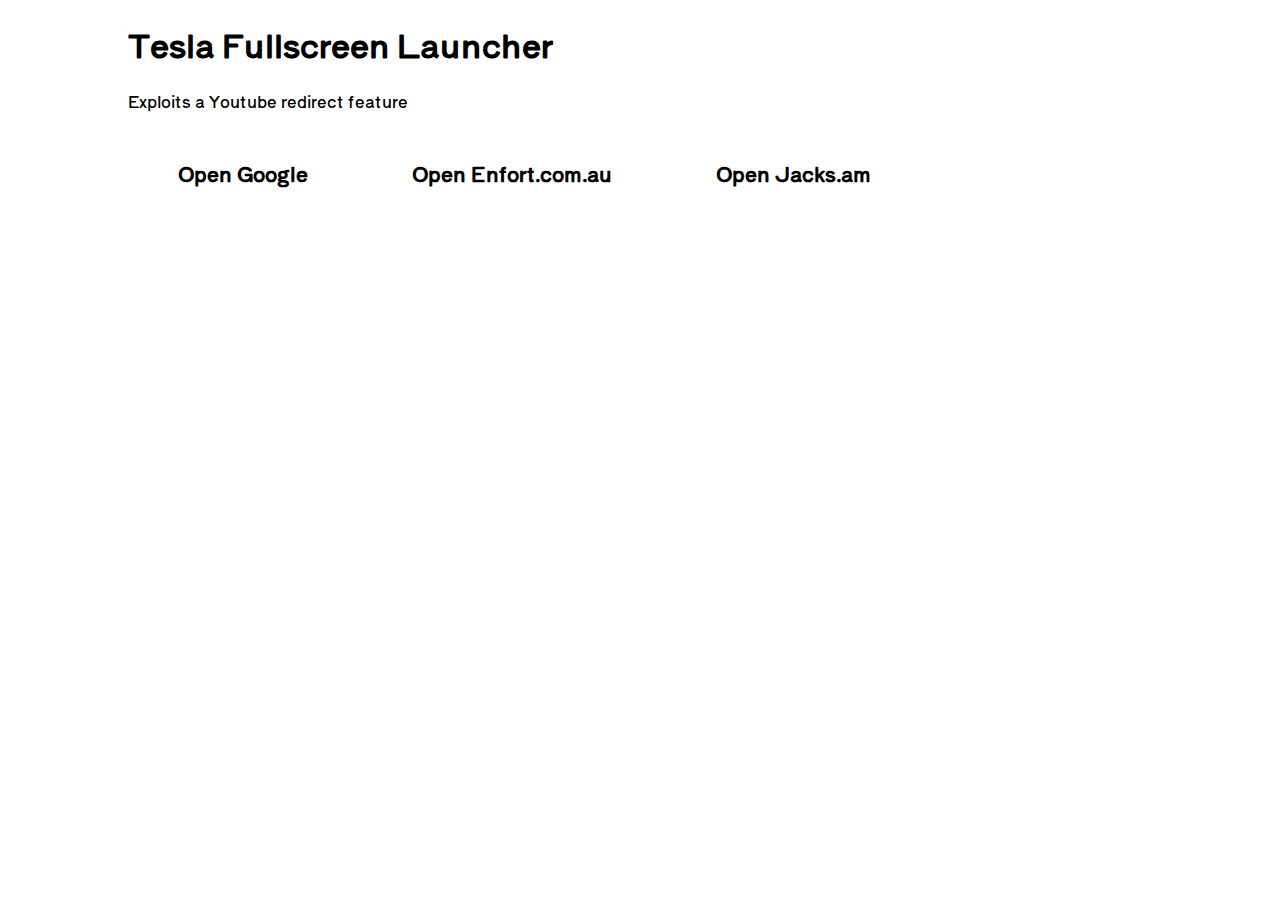
<file: TESLA/index.html>
<!DOCTYPE html>
<html>
<head>
    <meta charset="UTF-8">
    <meta name="viewport" content="width=device-width, initial-scale=1.0">
    <title>JACKSAM | Tesla Test</title>
    <script src="https://jacks.am/MonetWebAdapter/DynamicWebAdapter.js"></script>
    <link rel="stylesheet" href="/assets/styles/main.css">
    <style>
        h1 {
            color: var(--primary);
        }
        p {
            color: var(--secondary);
        }
        .btn { 
            display: inline-block; 
            padding: 20px 40px; 
            margin: 10px;
            background: var(--primaryContainer); 
            color: var(--onPrimaryContainer); 
            text-decoration: none; 
            border-radius: 10px; 
            font-weight: bold; 
            font-size: 20px;
        }
    </style>
</head>
<body>
    <div class="responsive-main">
        <h1>Tesla Fullscreen Launcher</h1>
        <p>Exploits a Youtube redirect feature</p>
        
        <a class="btn" href="https://www.youtube.com/redirect?q=https://google.com">Open Google</a>
        <a class="btn" href="https://www.youtube.com/redirect?q=https://enfort.com.au">Open Enfort.com.au</a>
        <a class="btn" href="https://www.youtube.com/redirect?q=https://jacks.am">Open Jacks.am</a>
    </div>
</body>
</html>
</file>
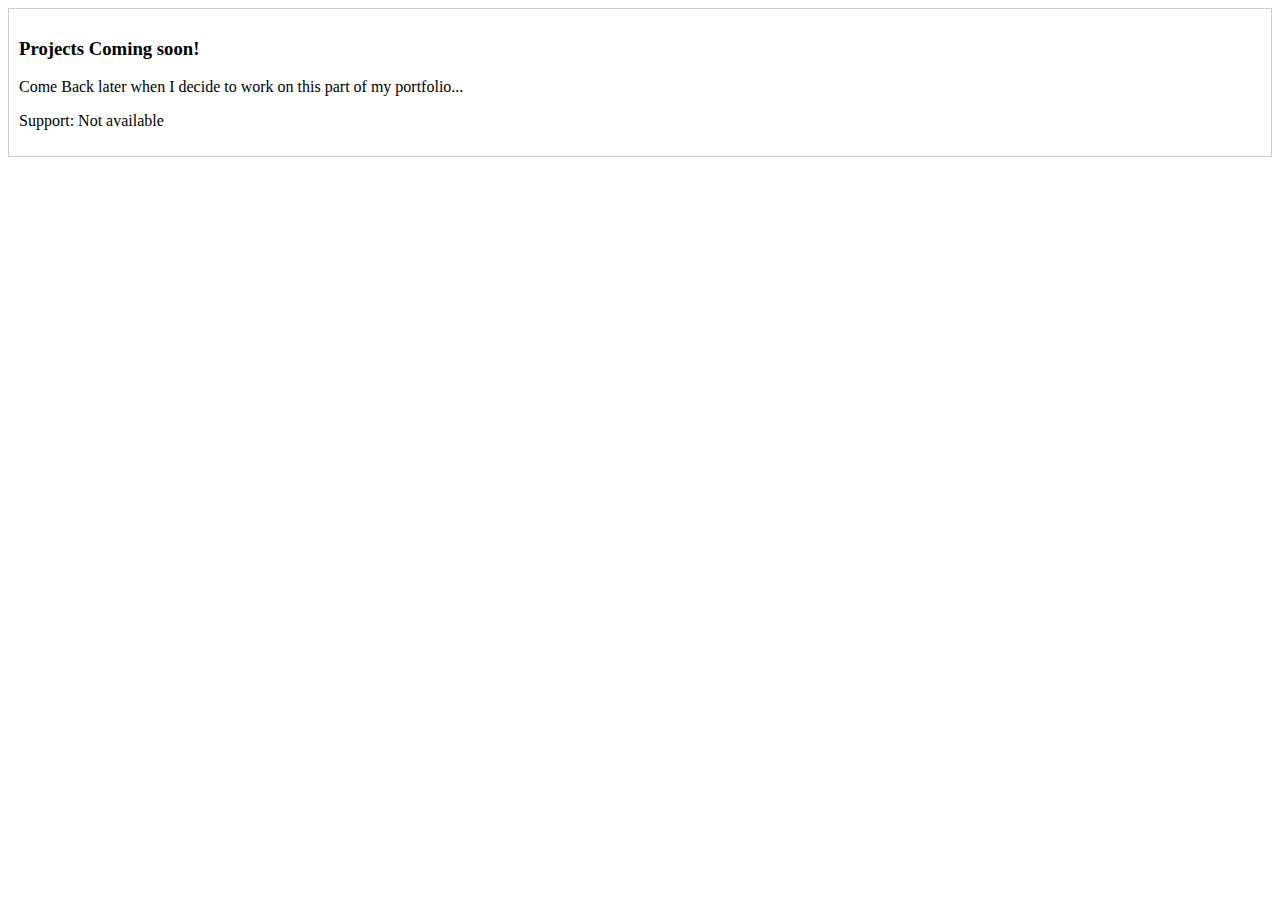
<file: test.html>
<!DOCTYPE html>
<html lang="en">
<head>
    <meta charset="UTF-8">
    <meta name="viewport" content="width=device-width, initial-scale=1.0">
    <title>Project Display</title>
    <style>
        .project-container {
            margin-bottom: 20px;
            padding: 10px;
            border: 1px solid #ccc;
        }
        .tag {
            background-color: #f0f0f0;
            padding: 5px;
            margin-right: 5px;
            border-radius: 3px;
        }
    </style>
</head>
<body>

    <div id="projects"></div>

    <script>
        // Function to render projects
        function renderProjects(jsonData, containerId, projectClass, titleClass, contentClass, tagClass, supportClass) {
            const container = document.getElementById(containerId);
            
            // Clear the container before appending new projects
            container.innerHTML = '';

            jsonData.projects.project.forEach(project => {
                // Create the project container
                const projectDiv = document.createElement('div');
                projectDiv.classList.add(projectClass);

                // Title
                const title = document.createElement('h3');
                title.classList.add(titleClass);
                title.textContent = project.title || "No title available";
                projectDiv.appendChild(title);

                // Content
                const content = document.createElement('p');
                content.classList.add(contentClass);
                content.textContent = project.content || "No content available";
                projectDiv.appendChild(content);

                // Tags
                const tagsDiv = document.createElement('div');
                tagsDiv.classList.add('tags');
                if (project.tags) {
                    const tags = project.tags.split(',').map(tag => {
                        const tagSpan = document.createElement('span');
                        tagSpan.classList.add(tagClass);
                        tagSpan.textContent = tag.trim();
                        return tagSpan;
                    });
                    tagsDiv.append(...tags);
                }
                projectDiv.appendChild(tagsDiv);

                // Support
                const support = document.createElement('p');
                support.classList.add(supportClass);
                support.textContent = `Support: ${project.support || "Not available"}`;
                projectDiv.appendChild(support);

                // Append the project div to the container
                container.appendChild(projectDiv);
            });
        }

        // Fetch data from projects.json and render it
        fetch('projects.json')
            .then(response => response.json())
            .then(data => {
                renderProjects(
                    data, // The fetched JSON object
                    'projects', // Container ID in HTML
                    'project-container', // Project container class
                    'project-title', // Title class
                    'project-content', // Content class
                    'tag', // Tag class
                    'project-support' // Support class
                );
            })
            .catch(error => {
                console.error("Error loading the JSON data:", error);
            });
    </script>
</body>
</html>
</file>
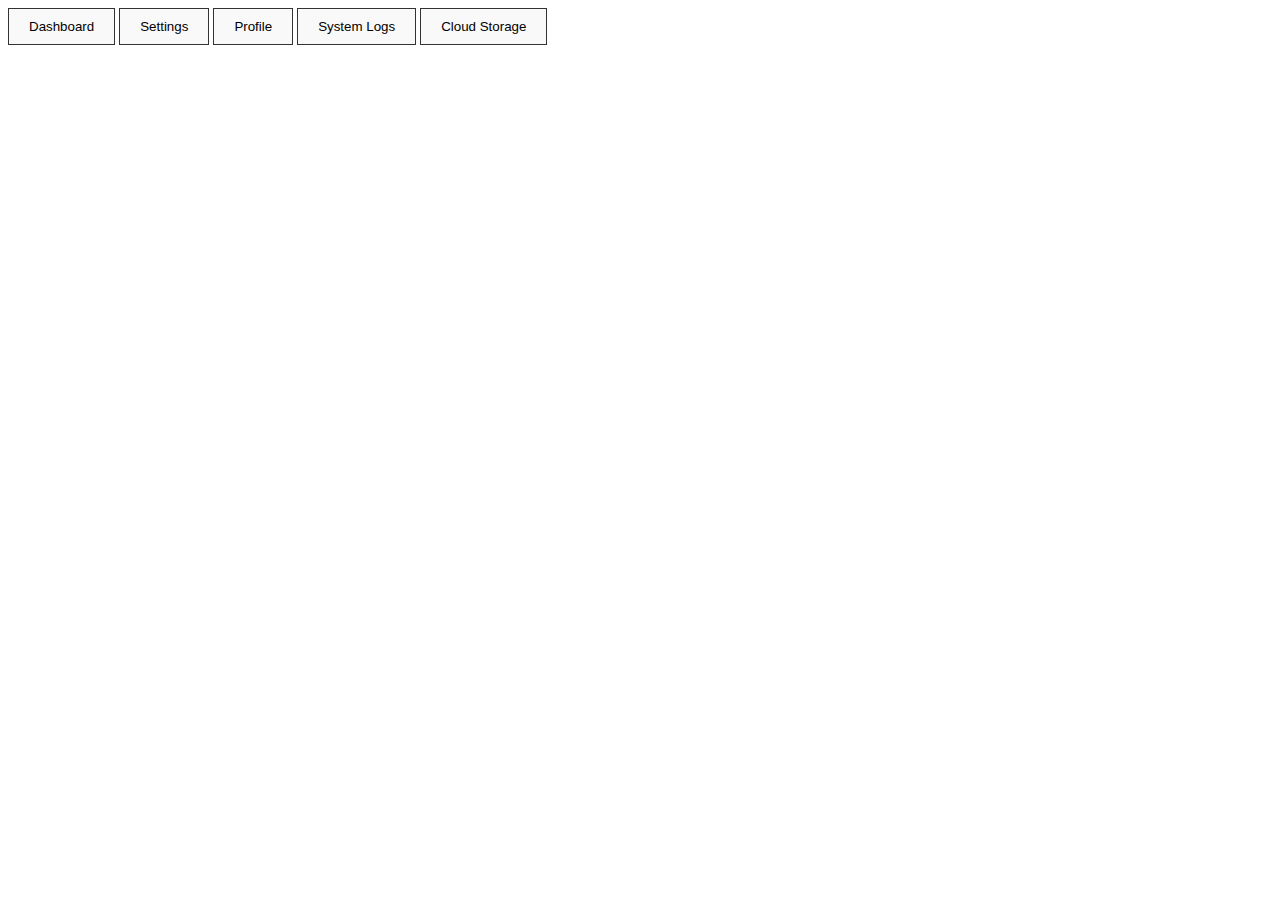
<file: TESLA/test.html>
<!DOCTYPE html>
<html lang="en">
<head>
    <meta charset="UTF-8">
    <meta name="viewport" content="width=device-width, initial-scale=1.0">
    <title>Document</title>
    <style>
.button-container {
  display: flex;
  flex-wrap: wrap; /* Allows wrapping to new lines on mobile */
  gap: 12px;       /* Space between buttons */
  width: 100%;
}

.btn {
  /* This is the key line */
  flex: 1 0 120px; 
  
  /* Your base padding */
  padding: 10px 20px;
  
  /* Visuals */
  text-align: center;
  border: 1px solid #333;
  background: #f9f9f9;
  white-space: nowrap; /* Keeps text on one line */
}

.btn:hover {
  background-color: #f0f0f0;
}
    </style>
</head>
<body>
    <div class="button-grid">
  <button class="btn">Dashboard</button>
  <button class="btn">Settings</button>
  <button class="btn">Profile</button>
  <button class="btn">System Logs</button>
  <button class="btn">Cloud Storage</button>
</div>
</body>
</html>
</file>
<file: assets/styles/main.css>
@import url('https://fonts.googleapis.com/css2?family=Shippori+Antique+B1&display=swap');
@import url(header.css);
/* Scrollbar Styles */
::-webkit-scrollbar {
  width: 10px;
}

::-webkit-scrollbar-track {
  background: var(--background);
}

::-webkit-scrollbar-thumb {
  background: var(--secondaryContainer);
  border-radius: var(--radius-big);
  transition: background 0.2s;
}

::-webkit-scrollbar-thumb:hover {
  background: var(--tertiary);
  cursor: grab;
}

::-webkit-scrollbar-thumb:active {
  cursor: grabbing;
}

html {
  scroll-behavior: smooth;
}
/* FONTS:
  font-family: "Shippori Antique B1", sans-serif;

*/
body {
    margin: 0;
    background-color: var(--background);
    font-family: "Shippori Antique B1", sans-serif;
}
.name-container {
  height: 100vh;
}
.name {
    /* padding: 25vh 20vw; */
    padding-top: 25vh;
    padding-bottom: 25vh;
    padding-left: 20vw;
    padding-right: 20vw;
    display: block;
    transition: padding 0.1s ease-out;
    -webkit-user-select: none; /* Safari */
    -ms-user-select: none; /* IE 10 and IE 11 */
    user-select: none; /* Standard syntax */
    
  }
  
  @media screen and (max-width: 1350px) {
    .name {
      /* padding: 25vh 15vw; */
      padding-top: 25vh;
      padding-bottom: 25vh;
      padding-left: 15vw;
      padding-right: 15vw;
      font-size: 10vw;
    }
  }
  
  @media screen and (max-width: 850px) {
    .name {
      /* padding: 25vh 5vw; */
      padding-top: 25vh;
      padding-bottom: 25vh;
      padding-left: 5vw;
      padding-right: 5vw;
      font-size: 10vw;
    }
  }

.name h1 {
    color: var(--tertiary);
    font-size: 5vw;
    margin: 0;
    display: flex;
    justify-content: space-between;  /* Distribute items evenly */
    align-items: center; 
    text-transform: capitalize;
    font-weight: bolder;
    transition: 0.7s;
}

@media screen and (max-width: 1350px) {
  .name h1 {
    font-size: 10vw;
  }
}

@media screen and (max-width: 850px) {
  .name h1 {
    font-size: 10vw;
  }
}

.name h1 span {
    text-align: center; 
    transition: 0.5s;
}

.name h1 span:hover {
  color: var(--error);
}


.cards-parent {
  border-radius: 20px 20px 0px 0px;
  position: fixed;
  background-color: var(--secondaryContainer);
  bottom: 0;
  padding: 0px 15px 15px 15px;
  left: 0;
  right: 0;
  transition: padding-top 0.3s ease, padding 0.3s ease, rotate 0.3s ease; /* Transition max-height and padding */
  margin: 10vw;
  margin-bottom: 0;
  -webkit-user-select: none; /* Safari */
  -ms-user-select: none; /* IE 10 and IE 11 */
  user-select: none; /* Standard syntax */
}

@media screen and (max-width: 1350px) {
  .cards-parent {
    margin: 5vw;
    margin-bottom: 0;
  }
}

@media screen and (max-width: 850px) {
  .cards-parent {
    margin: 3vw;
    margin-bottom: 0;
  }
}
.cards-parent  .closed2 i {
  padding-top: 20px;
  rotate: 0deg;
}
.cards-parent i {
  color: var(--primary);
  padding: 10px;
  cursor: pointer;
  rotate: 180deg
}



.cards-parent  {
  text-align: center;
}
.cards {
  display: flex;
  flex-wrap: wrap;
  justify-content: space-between;
  gap: 15px;
  transition: max-height 0.3s ease, padding 0.3s ease; /* Transition max-height and padding */
  overflow: hidden; /* Hide content overflow during transition */
  max-height: 500px; /* A maximum height value that allows for expansion */
}

.cards.closed {
  transition-delay: 200ms;
  transition-property: max-height;
  max-height: 0px; /* Smaller max-height when the element is collapsed */
  padding-top: 0; /* Optional, adjust padding to fit your needs */
}
.card {
    flex: 1 1 calc(0%); /* Makes each box take up 25% of the container width minus the gap */
    color: var(--primary);
    border: 2px solid var(--background);
    background-color: var(--background);
    border-radius: 15px;
    text-align: center;
    padding: 20px 0px;
    height: 20vh;
    transition: 0.1s ease;
    font-size: 1.3rem;
    line-height: 19vh;
  }
.card.scrolled {
  height: 4vh;
  line-height: 3.5vh;
}

.card p {
    margin: 0;
}

.active {
  transition-delay: 100ms;
  transition-property: border;
  /* border: 2px solid var(--error); */
  color: var(--error);
}

.card:hover {
  transition-delay: 100ms;
  transition-property: border;
  border: 2px solid var(--primary);
  cursor: pointer;
}
.card:active {
  /* transition-delay: 100ms;
  transition-property: background-color; */
  /* background-color: var(--primary); */
  border: 2px solid var(--error);
  /* color: var(--background); */
}
@media (max-width: 850px) {
    .card {
      flex: 1 1 calc(30% + 20px); /* Makes each box take up 50% of the container width minus the gap */
      height: 10vh;
    }

    .card p {
      line-height: 9vh;
    }
    .card .scrolled {
      height: 4vh;
      line-height: 3.5vh;
    }
  }

.about-container {
  height: 100vh;
  display: flex;
  align-items: center;
  justify-content: center;
}
.about {
  padding: 5vw;
  padding-left: 20vw;
  padding-right: 20vw;
}

@media screen and (max-width: 1350px) {
  .about {
    padding-left: 10vw;
    padding-right: 10vw;
  }
}

@media screen and (max-width: 850px) {
  .about {
    padding-left: 5vw;
    padding-right: 5vw;
  }
}


.about .title{
  color: var(--primary);
}

.about .title h1 {
  margin: 0;
}

.about .content {
  color: var(--onBackground);
}

.about .content p {
  margin: 0;
  font-size: 1.6rem;
  text-align: justify;
}

.about .content p a {
  color: var(--error);
  text-decoration: none;
}

.about .content p a:hover {
  border-bottom: 2px solid var(--error);
}

.image-content, .projects-content {
  padding: 0vh 20vw;
}


@media screen and (max-width: 1350px) {
  .image-content, .projects-content {
    padding: 1vh 15vw;
    font-size: 10vw;
  }
}

@media screen and (max-width: 850px) {
  .image-content, .projects-content {
    padding: 1vh 5vw;
    font-size: 10vw;
  }
}

.responsive-main {
  padding-left: 20vw;
  padding-right: 20vw;
}

@media screen and (max-width: 1350px) {
  .responsive-main {
    padding-left: 10vw;
    padding-right: 10vw;
  }
}

@media screen and (max-width: 850px) {
  .responsive-main {
    padding-left: 5vw;
    padding-right: 5vw;
  }
}
</file>
